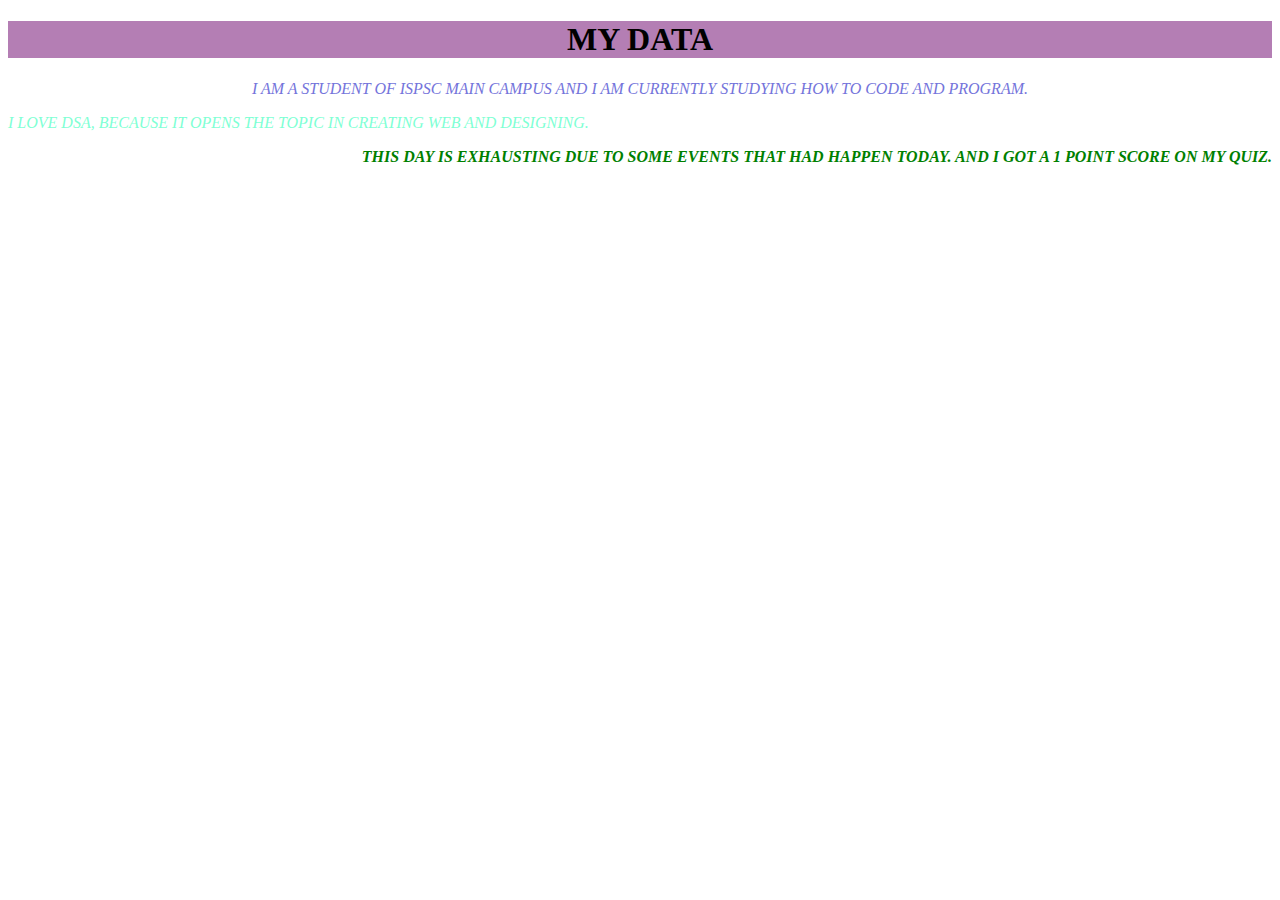
<file: index.html>
<!DOCTYPE html>
<html lang="en">
<head>
    <meta charset="UTF-8">
    <meta http-equiv="X-UA-Compatible" content="IE=edge">
    <meta name="viewport" content="width=device-width, initial-scale=1.0">
    <title>joebert</title>
</head>
<body>
   
    <h1 style = "text-align: center; background-color:rgb(180, 126, 180);">MY DATA</h1>
    <p style="text-align:center; color:rgb(116, 116, 219);">
       <i> I AM A STUDENT OF ISPSC MAIN CAMPUS AND I AM CURRENTLY STUDYING HOW TO CODE AND PROGRAM.
    </p>
    <p style="text-align:left; color:aquamarine;">
        <i> I LOVE DSA, BECAUSE IT OPENS THE TOPIC IN CREATING WEB AND DESIGNING.</i>
    </p>
    <p style="text-align:right; color:green; ">
        <strong>THIS DAY IS EXHAUSTING DUE TO SOME EVENTS THAT HAD HAPPEN TODAY. AND I GOT A 1 POINT SCORE ON MY QUIZ. </strong>
    </p>
</body>
</html>
</file>
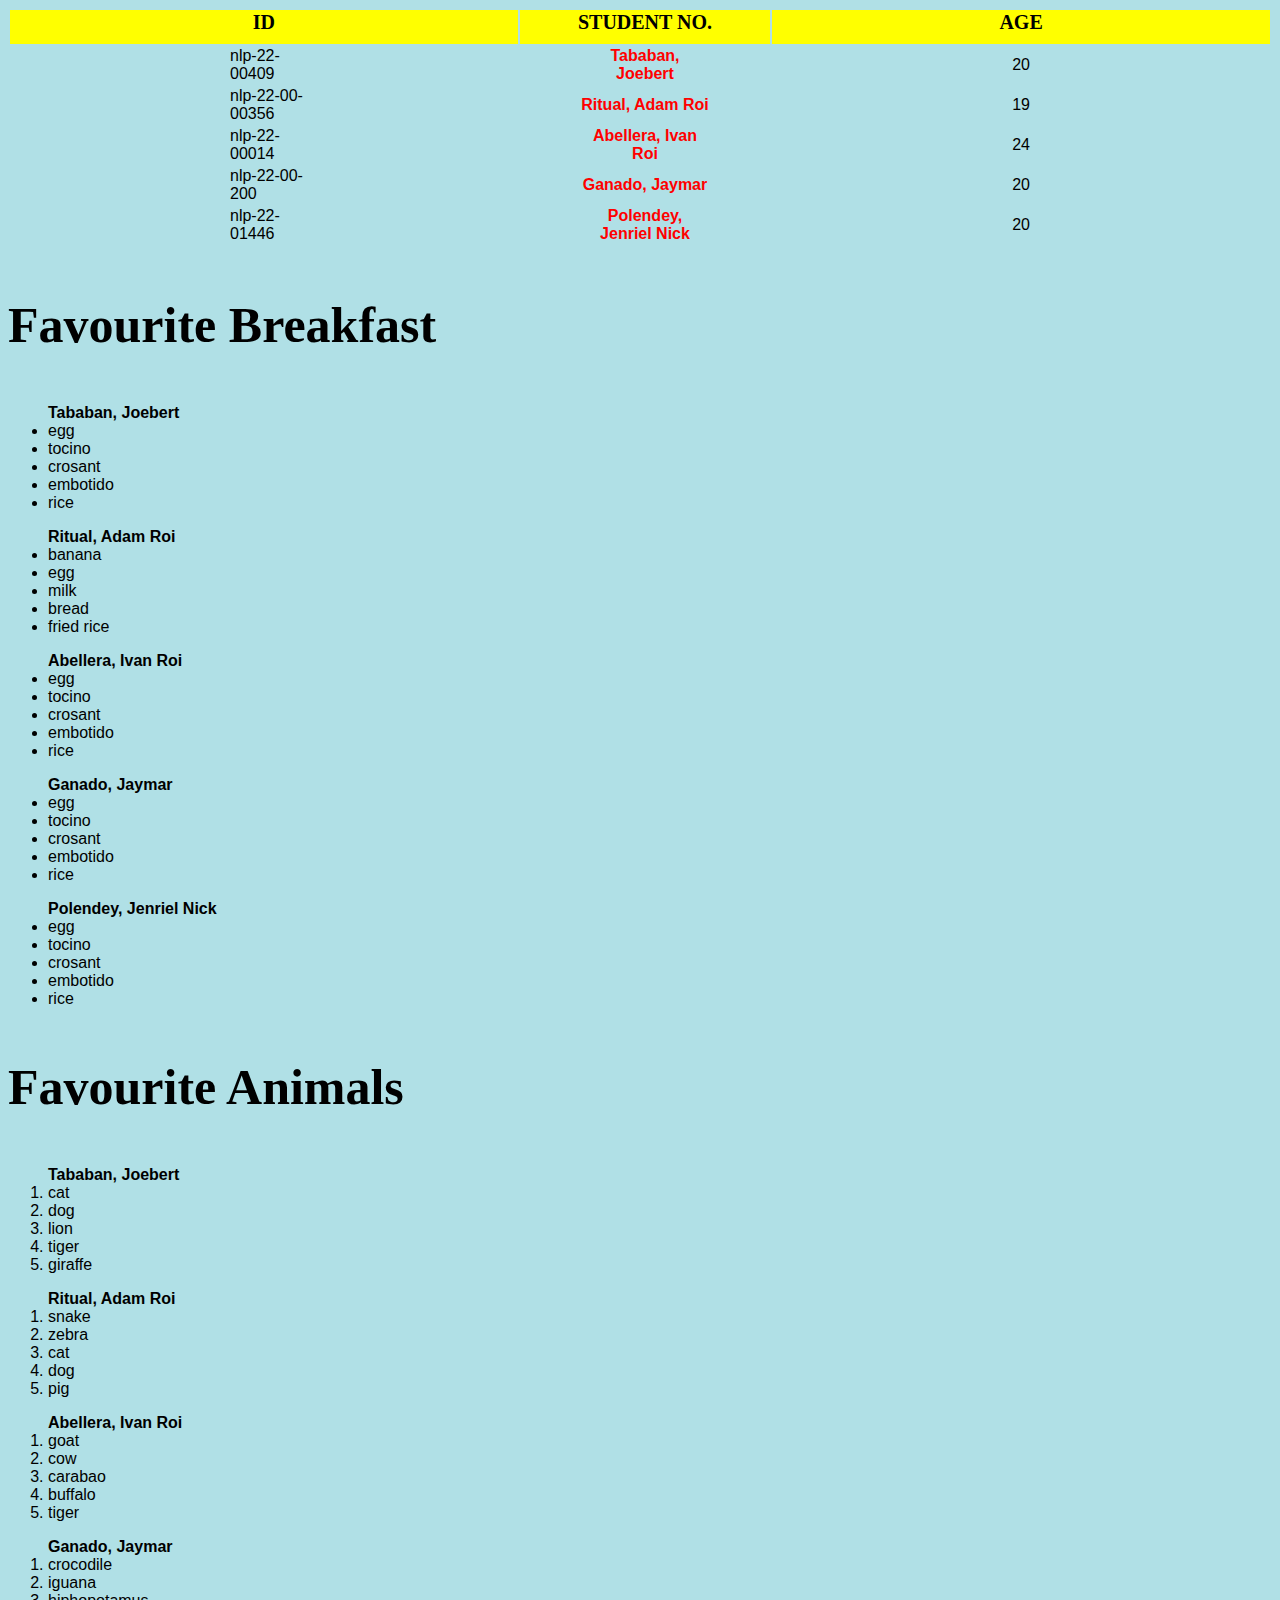
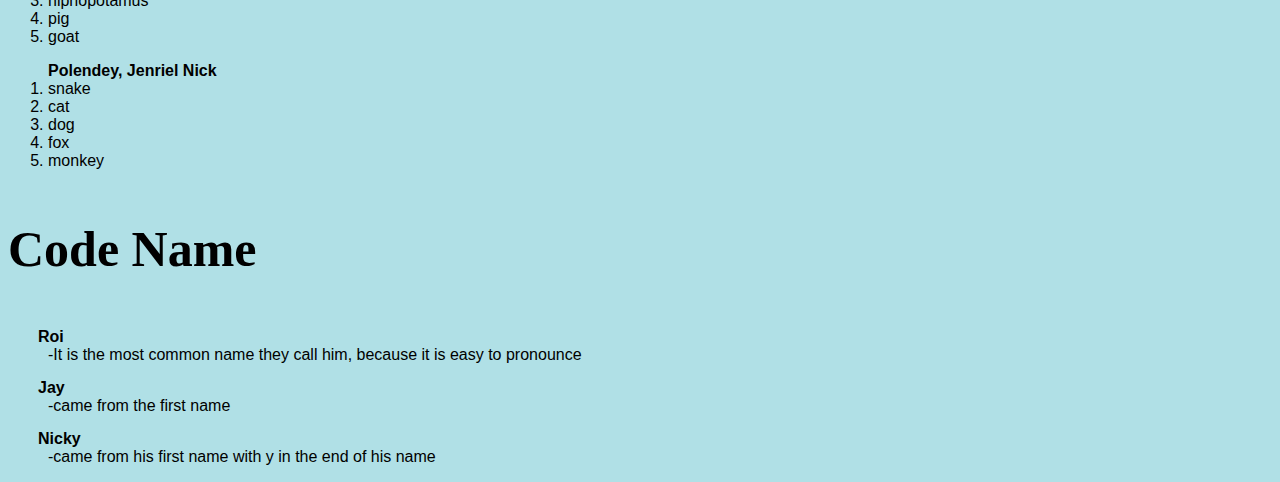
<file: act2.html>
<!DOCTYPE html>
<html lang="en">
<head>
    <meta charset="UTF-8">
    <meta http-equiv="X-UA-Compatible" content="IE=edge">
    <meta name="viewport" content="width=device-width, initial-scale=1.0">
    <title>Activities</title>
    <link rel ="stylesheet" href = "style.css">
</head>
<body>
    <table>
        <thead>
         <tr>
            <th style = "margin-left:440px; padding-bottom:10px; font-size:20px;">ID</th>
            <th style = "margin-left:100px; padding-bottom:10px; font-size:20px;">STUDENT NO.</th>
            <th style = "margin-left:100px; padding-bottom:10px; font-size:20px;"> AGE</th>
         </tr>
       </thead>
       <tbody>
            <tr>
               <td class = "id">nlp-22-00409</td>
               <td class = "name">Tababan, Joebert</td>
               <td class = "age">20</td>
            </tr>
            <tr>
                <td class = "id">nlp-22-00-00356</td>
                <td class = "name">Ritual, Adam Roi</td>
                <td class = "age">19</td>
            </tr>
            <tr>
                <td class = "id">nlp-22-00014</td>
                <td class = "name">Abellera, Ivan Roi</td>
                <td class = "age">24</td>
            </tr>
            <tr>
                <td class = "id">nlp-22-00-200</td>
                <td class = "name">Ganado, Jaymar</td>
                <td class = "age">20</td>
            </tr>
            <tr>
                <td class = "id">nlp-22-01446</td>
                <td class = "name">Polendey, Jenriel Nick</td>
                <td class = "age">20</td>
            </tr>
       </tbody>
    </table>

    <p style = "font-size:50px;"> <strong>Favourite Breakfast</strong></p>

    <ul><strong>Tababan, Joebert</strong> 
         <li>egg</li>
         <li>tocino</li>
         <li>crosant</li>
         <li>embotido</li>
         <li>rice</li>
    </ul>
    <ul><strong>Ritual, Adam Roi</strong>
        <li>banana</li>
        <li>egg</li>
        <li>milk</li>
        <li>bread</li>
        <li>fried rice</li>
    </ul>
    <ul><strong>Abellera, Ivan Roi</strong>
        <li>egg</li>
        <li>tocino</li>
        <li>crosant</li>
        <li>embotido</li>
        <li>rice</li>
   </ul>
   <ul><strong>Ganado, Jaymar</strong>
        <li>egg</li>
        <li>tocino</li>
        <li>crosant</li>
        <li>embotido</li>
        <li>rice</li>
   </ul>
   <ul><strong>Polendey, Jenriel Nick</strong>
        <li>egg</li>
        <li>tocino</li>
        <li>crosant</li>
        <li>embotido</li>
        <li>rice</li>
   </ul>

<p style = "font-size:50px;"> <strong>Favourite Animals</strong></p>

   <ol><strong>Tababan, Joebert</strong> 
    <li>cat</li>
    <li>dog</li>
    <li>lion</li>
    <li>tiger</li>
    <li>giraffe</li>
</ol>
<ol><strong>Ritual, Adam Roi</strong>
   <li>snake</li>
   <li>zebra</li>
   <li>cat</li>
   <li>dog</li>
   <li>pig</li>
</ol>
<ol><strong>Abellera, Ivan Roi</strong>
   <li>goat</li>
   <li>cow</li>
   <li>carabao</li>
   <li>buffalo</li>
   <li>tiger</li>
</ol>
<ol><strong>Ganado, Jaymar</strong>
   <li>crocodile</li>
   <li>iguana</li>
   <li>hiphopotamus</li>
   <li>pig</li>
   <li>goat</li>
</ol>
<ol><strong>Polendey, Jenriel Nick</strong>
   <li>snake</li>
   <li>cat</li>
   <li>dog</li>
   <li>fox</li>
   <li>monkey</li>
</ol>

<p style = "font-size:50px;"> <strong>Code Name</strong></p>

<dl>
    <dt><strong>Roi</strong></dt>
    <dd>-It is the most common name they call him, because it is easy to pronounce</dd>
    <dt><strong>Jay</strong></dt>
    <dd>-came from the first name</dd>
    <dt><strong>Nicky</strong></dt>
    <dd>-came from his first name with y in the end of his name</dd>

</dl>

</body>
</html>
</file>
<file: style.css>
body{
    background-color:powderblue;
}
th{
    background-color:yellow;
}
ul{
    font-family: Arial, Helvetica, sans-serif;
}
ol{
    font-family: Arial, Helvetica, sans-serif;
}
li{
    font-family: Arial, Helvetica, sans-serif;
}
dt{
    font-family: Arial, Helvetica, sans-serif;
    margin-left:30px;
}
dd{
    font-family: Arial, Helvetica, sans-serif;
    margin-bottom:15px;
}
.id{
    padding-left:220px;
    padding-right:200px;
    font-family: Arial, Helvetica, sans-serif;
}
.name{
    padding-left:60px;
    padding-right:60px;
    font-family: Arial, Helvetica, sans-serif;
    font-weight:bold;
    color:red;
    text-align:center;
}
.age{
    padding-left:240px;
    padding-right:240px;
    font-family: Arial, Helvetica, sans-serif;
}
</file>
